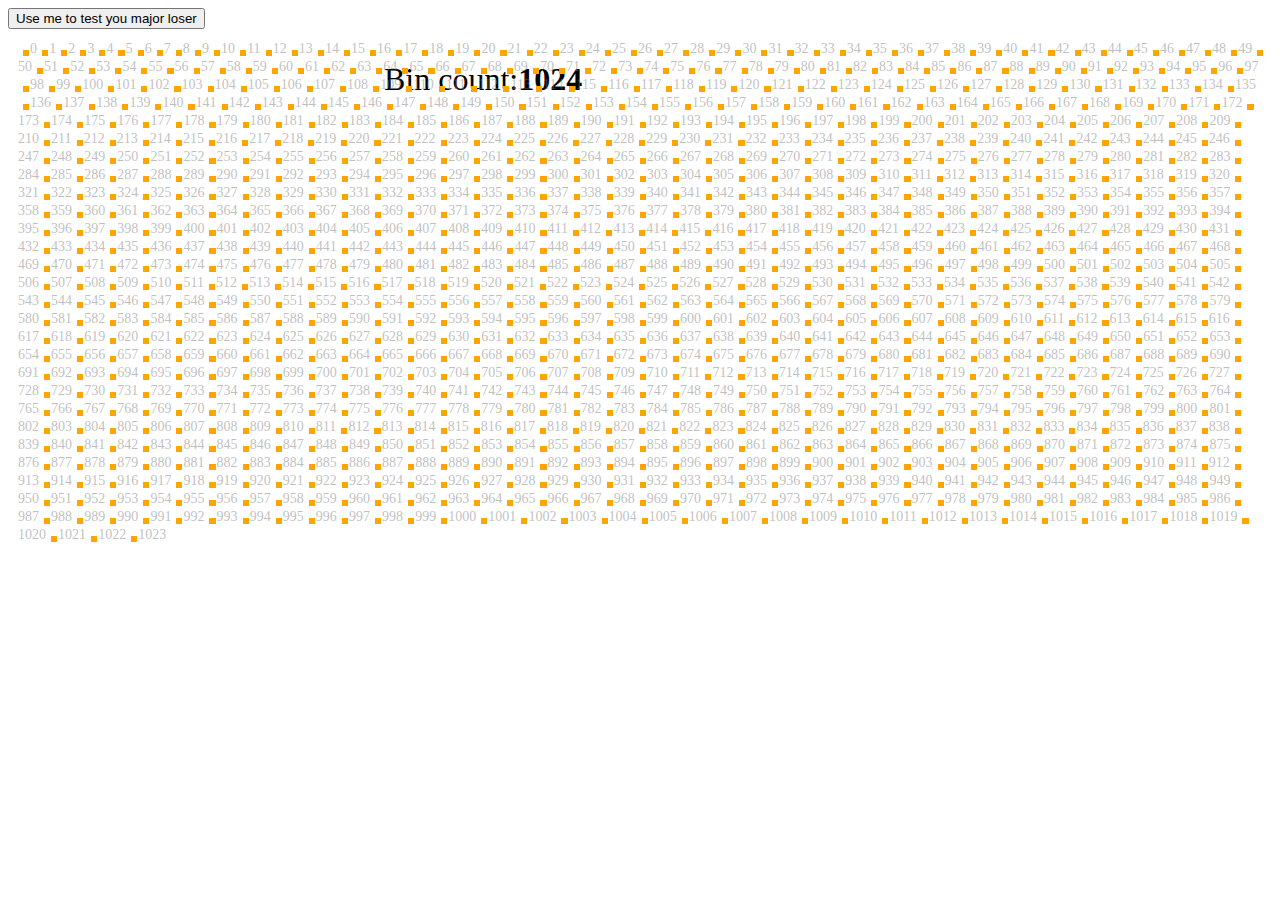
<file: chapter21/index.html>
<!DOCTYPE html>
<html>
	<head>
	<meta charset="UTF-8">
	<title>app</title>
	<script src="https://ajax.googleapis.com/ajax/libs/jquery/3.1.0/jquery.min.js"></script>
	<link rel="stylesheet" href="css/app.css">
	</head>
	<!--___________________________________________BEGIN APP-->
	<body>
		<script src="js/app.js"></script>

		<button onclick="myFunction()" >Use me to test you major loser</button>
		<p class="bin-count">
			Bin count:<b class="bin-count-number"></b>
		</p>

		<div class="app">
		</div>
	</body>
	<!--____________________________________________END APP-->
</html>
</file>
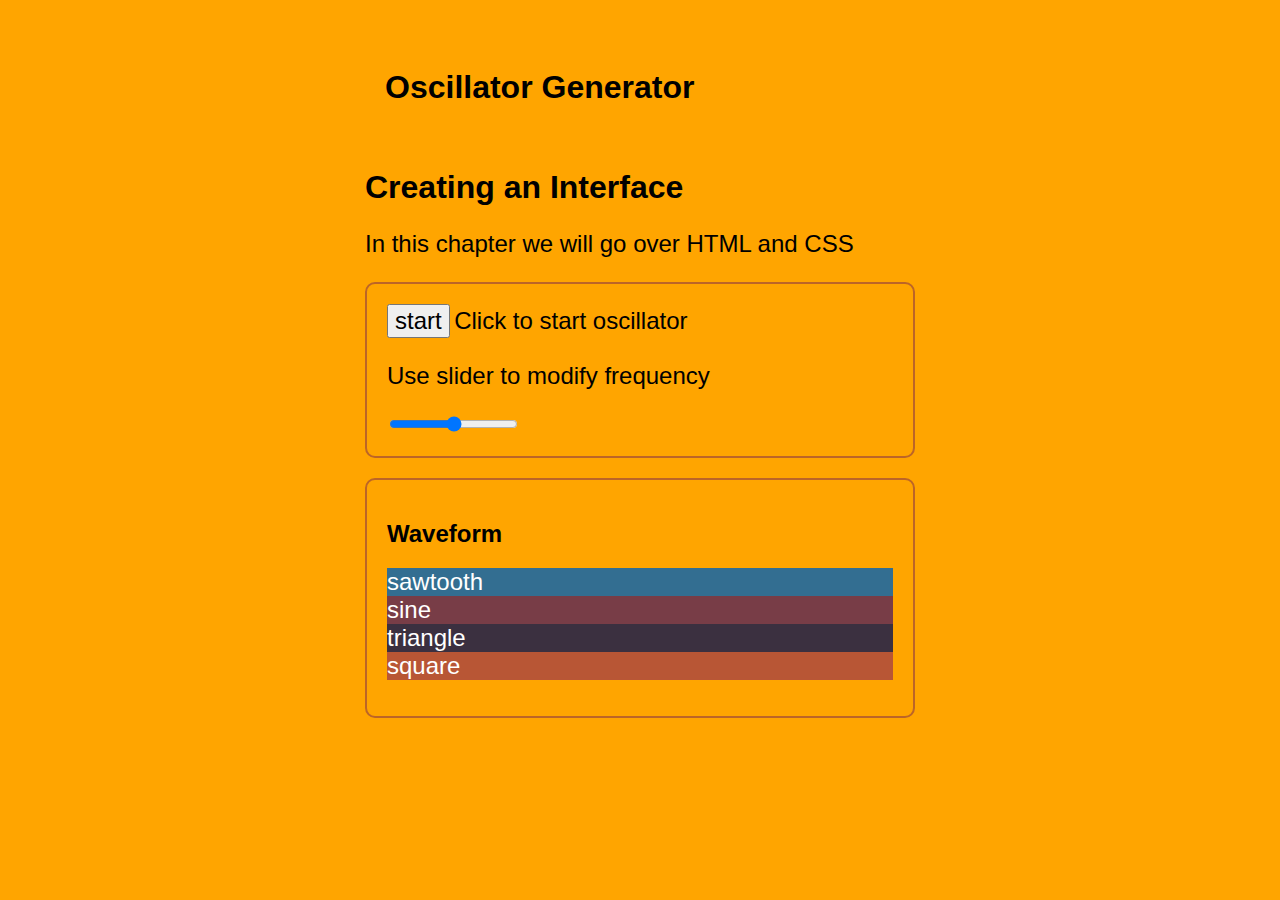
<file: chapter8/index.html>
<!DOCTYPE html>
<html>
	<head>
	<meta charset="UTF-8">
	<title>app</title>

	<link rel="stylesheet" href="css/app.css">
	</head>
	<!--___________________________________________BEGIN APP-->
	<body>
		<div class="application">
		<div>
			<h1> Oscillator Generator </h1>
		</div>
		<h1> Creating an Interface </h1>
		<p>In this chapter we will go over HTML and CSS</p>
			<div class="osc-controls">
				<form>
					<input id ="on-off" type = "button" value="start">
					<span>Click to start oscillator</span>
					<p>Use slider to modify frequency</p>
					<input type="range">
				</form>
			</div>
			<div class="osc-controls">
				<h2>Waveform</h2>
				<ul id="oscillator-list">
					<li id="sawtooth">sawtooth</li>
					<li id="sine"> sine</li>
					<li id="triangle">triangle</li>
					<li id="square">square</li>
				</ul>
			</div>
		</div>
		<script src="js/app.js"></script>
	<!-- <button onclick="myFunction()" >Use me to test you major loser</button> -->

	</body>
	<!--____________________________________________END APP-->
</html>
</file>
<file: chapter21/css/app.css>
.app {

    position: relative;
    margin: 10px;

}

.app > div {
    width: 0.1px;
    background-color: orange;
    display: inline-block;
    outline-style: solid;
    outline-color: orange;
    outline-width = 0.1px;
    margin-left: 8px;
}

span{
    display: inline-block;
    font-size: 14px;
    color:rgba(128, 128, 128, 0.5); //  grey at half opacity?
    margin:2px;
}

.bin-count{
    position:absolute;
    left:30%;
    float:right;
    font-size: 2em;
    height:50px;
}
</file>
<file: chapter8/css/app.css>
#sawtooth {
  background-color: #336e91;
}
#sine {
  background-color: #783d47;
}
#triangle {
  background-color: #3b3040;
}
#square {
  background-color: #b85635;
}

.osc-controls {
  border-style: solid;
  border-color: #bc6527;
  border-width: 2px;
  border-radius: 10px;
  margin-bottom: 20px;
}

div {
  padding: 20px;
}

#oscillator-list {
  padding-left: 0px;
}

#oscillator-list li {
  list-style-type: none;
  color: white;
}

.application {
  width: 550px;
  margin: 0 auto;
}

p,
span,
li,
input {
  font-size: 1.5em;
}

body {
  background-color: orange;
  font-family: "Arial";
}
</file>
